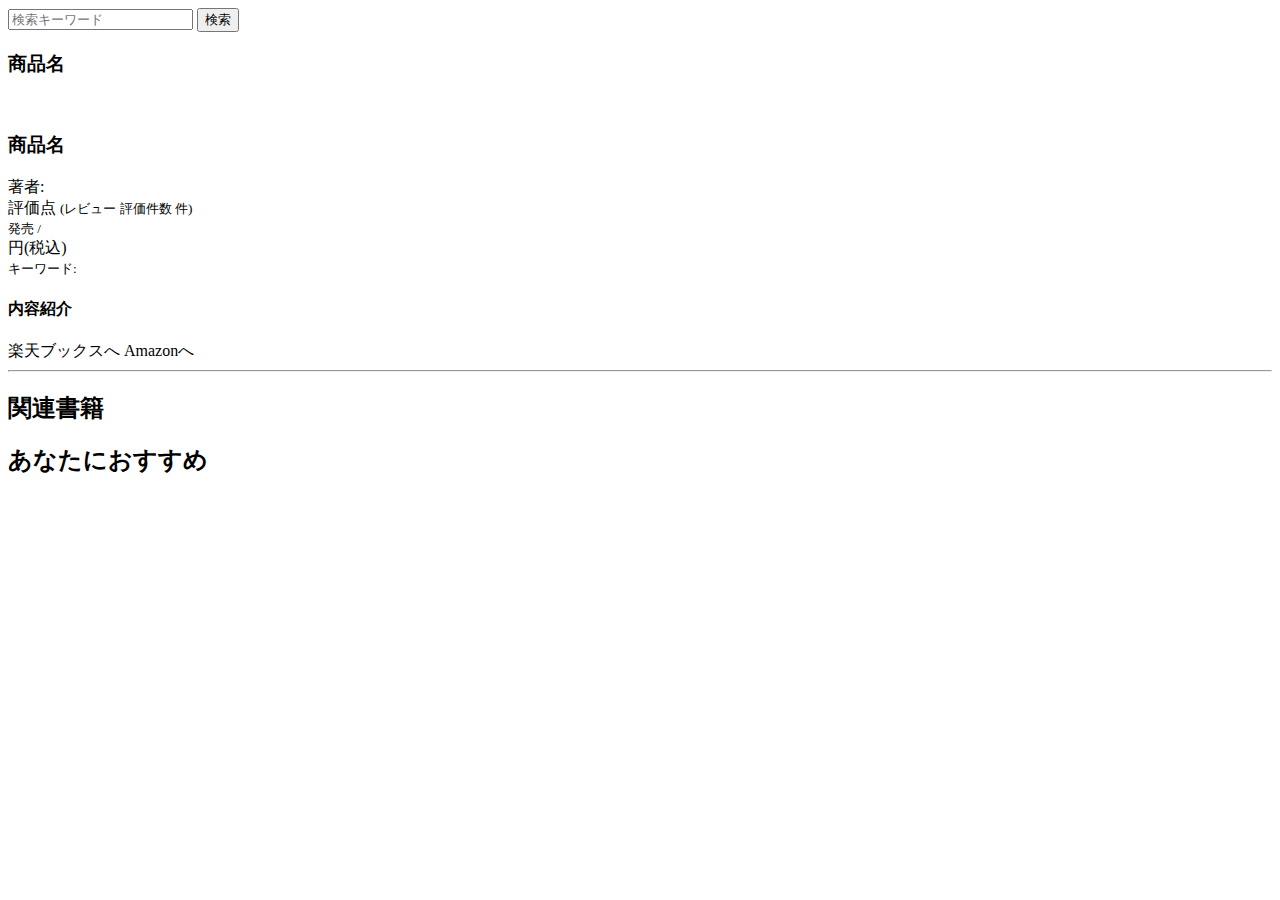
<file: src/main/resources/templates/item.html>
<!DOCTYPE html>
<html xmlns:th="http://www.thymeleaf.org"
      th:replace="~{partial/template :: layout(${title},~{::body/content()})}">
<body>
<main class="container mt-5">
    <form class="d-flex mt-5 mb-5" action="/search" method="get">
        <input class="form-control me-2" type="search" name="q" placeholder="検索キーワード" aria-label="Search">
        <button class="btn btn-success text-nowrap" type="submit">検索</button>
    </form>
    <div class="row mb-5" id="item-detail" th:data-id="${item.id}">
        <h3 class="card-title fs-3 d-block d-md-none" th:text="${item.title} + ' ' + ${item.subTitle}">商品名</h3>
        <div class="offset-md-1 col-md-3 text-center mb-3">
            <img th:src="${item.largeImageUrl}" th:alt="${item.title}">
        </div>
        <div class="col-md-7">
            <h3 class="card-title fs-3 d-none d-md-block" th:text="${item.title} + ' ' + ${item.subTitle}">商品名</h3>
            <div class="card-text">
                <div>著者: <span th:text="${item.author}"></span></div>
                <div>
                    <span class="star5_rating" th:data-rate="${item.reviewRating}"></span>
                    <span class="fs-4" th:text="${item.reviewAverage}">評価点</span>
                    <span><small class="text-muted">(レビュー <span th:text="${item.reviewCount}">評価件数</span> 件)</small></span>
                </div>
                <div>
                    <small class="text-muted"> <span th:text="${item.salesYM}"></span> 発売 / <span th:text="${item.publisherName}"></span> </small>
                </div>
                <div>
                    <span class="fs-5 text-danger"> <span th:text="${item.commaPrice()}"></span> 円</span>(税込)
                </div>
                <div>
                    <small th:if="${not #lists.isEmpty(item.keywords)}" class="me-1">キーワード: </small>
                    <span th:each="keyword : ${item.keywords}" class="me-1">
                        <a th:href="'/search?q=' + ${keyword}" th:text="${keyword}"></a>
                    </span>
                </div>
            </div>

            <div class="card-text mt-5">
                <h4 class="fs-5">内容紹介</h4>
                <p th:text="${item.itemCaption}"></p>
            </div>

            <div class="text-end">
                <a th:href="${item.affiliateUrlOrItemUrl}" target="_blank" class="btn btn-danger">楽天ブックスへ</a>
                <a th:href="${item.amazonUrl}" target="_blank" class="btn btn-secondary">Amazonへ</a>
            </div>

        </div>
    </div>

    <hr>

    <div class="row row-cols-1 row-cols-xl-2 mt-5">
        <div class="col">
            <h2>関連書籍</h2>
            <div id="item-items">
                <div th:replace="~{partial/item-list :: item-list}"></div>
            </div>
        </div>
        <div class="col">
            <h2>あなたにおすすめ</h2>
            <div id="user-items">
                <div th:replace="~{partial/item-list :: item-list}"></div>
            </div>
        </div>
    </div>
</main>
<script>
    let item_id = document.getElementById("item-detail").dataset.id;
    var item2items = new Vue({
      el: '#item-items',
      data: {items: [], loaded: false}
    });
    fetch("/api/items/similar?seed=" + item_id)
        .then(response => response.json())
        .then(items => {
            update_user_items(item_id, items);
            item2items.items = items;
            item2items.loaded = true;
        });


    let ids = get_user_items(item_id).join(",");
    var user2items = new Vue({
        el: '#user-items',
        data: {items: [], loaded: false}
    });
    fetch("/api/items/list?ids=" + ids)
        .then(response => response.json())
        .then(items => {
            user2items.items = items;
            user2items.loaded = true;
        });
</script>
</body>
</html>
</file>
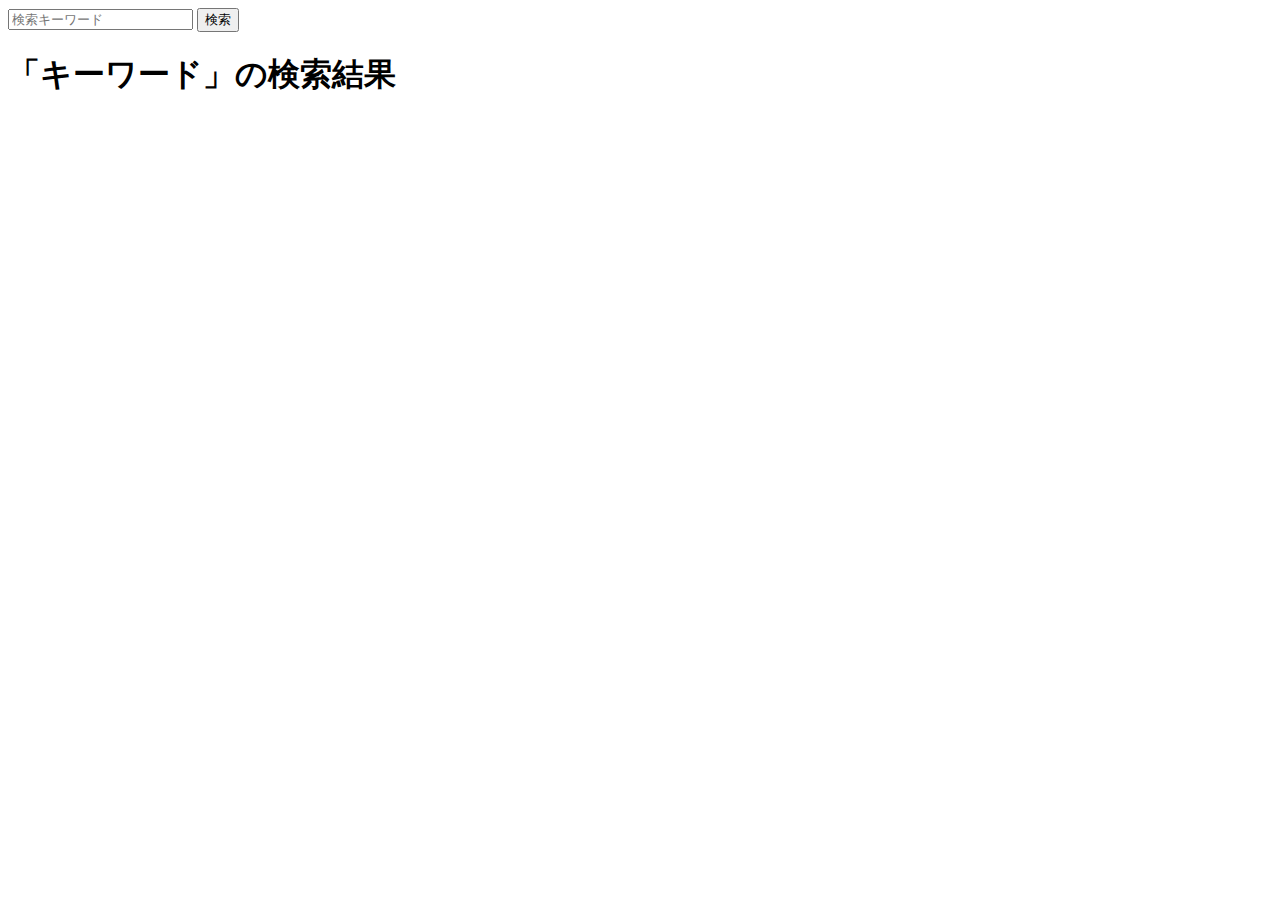
<file: src/main/resources/templates/search.html>
<!DOCTYPE html>
<html xmlns:th="http://www.thymeleaf.org"
      th:replace="~{partial/template :: layout(${title},~{::body/content()})}">
<body>
<main class="container">
    <form class="d-flex mt-5 mb-5" action="/search" method="get">
        <input class="form-control me-2" type="search" name="q"
               placeholder="検索キーワード" aria-label="Search" th:value="${query}">
        <button class="btn btn-success text-nowrap" type="submit">検索</button>
    </form>
    <div class="mb-5">
        <h1>「<span th:text="${query}" id="search-query" th:data-query="${query}">キーワード</span>」の検索結果</h1>
        <div id="search-items">
            <div th:replace="~{partial/item-list :: item-list}"></div>
        </div>
    </div>

</main>
<script>
    let query = document.getElementById("search-query").dataset.query;
    var search_items = new Vue({
      el: '#search-items',
      data: {items: [], loaded: false}
    });
    fetch("/api/items/search?q=" + encodeURIComponent(query))
        .then(response => response.json())
        .then(items => {
            console.log(items);
            search_items.items = items;
            search_items.loaded = true;
        });
</script>
</body>
</html>
</file>
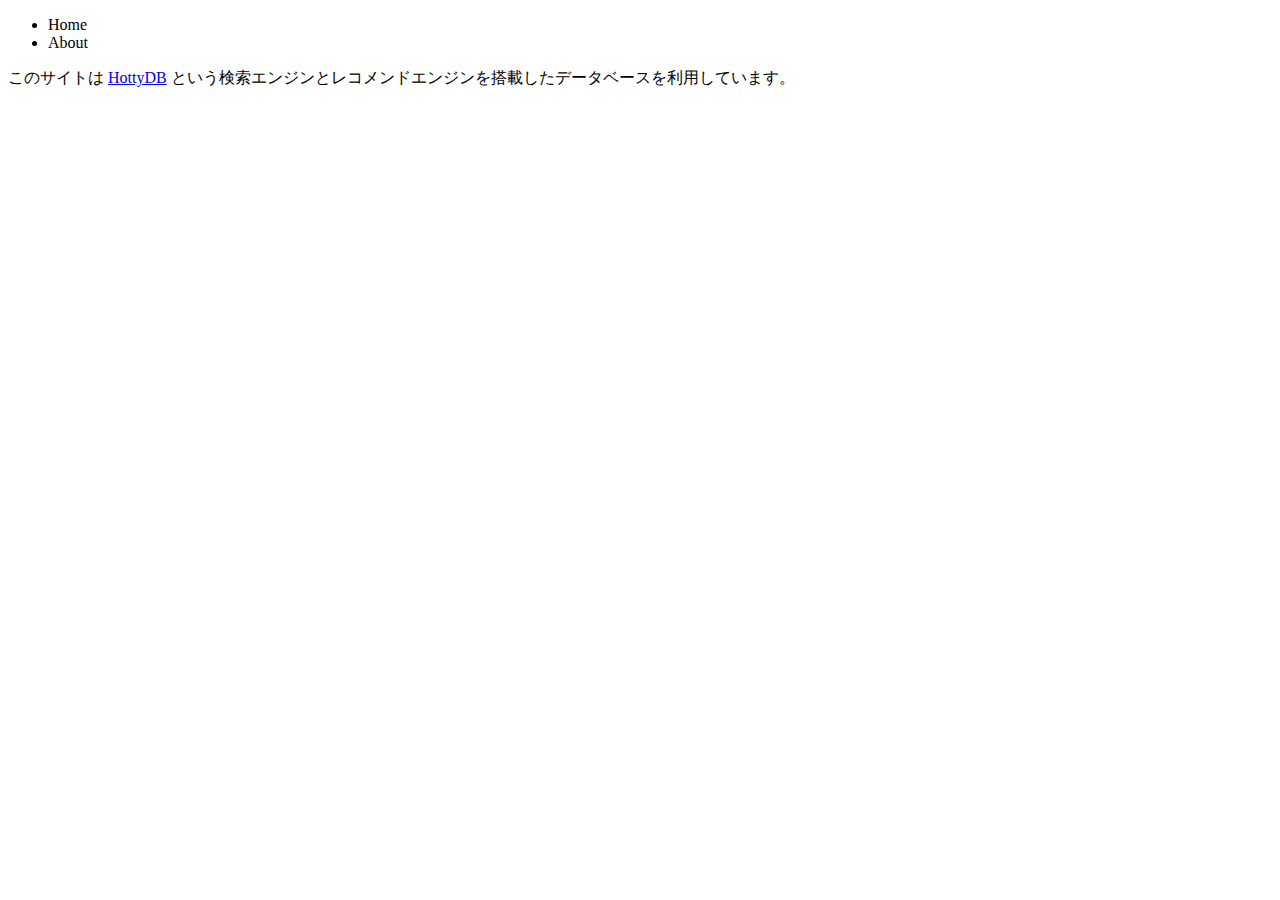
<file: src/main/resources/templates/partial/footer.html>
<!DOCTYPE html>
<html xmlns:th="http://www.thymeleaf.org">
<head>
    <title>footer</title>
</head>
<body>
<div th:fragment="footer" th:remove="tag">
    <footer class="footer mt-auto py-3 bg-light">
        <div class="container">
            <ul>
                <li>
                    <a th:href="@{/}">Home</a>
                </li>
                <li>
                    <a th:href="@{/about}">About</a>
                </li>
            </ul>
            <span class="text-muted">
                このサイトは
                <a href="https://www.hottydb.com/" target="_blank">HottyDB</a>
                という検索エンジンとレコメンドエンジンを搭載したデータベースを利用しています。
            </span>
        </div>
    </footer>

</div>
</body>
</html>
</file>
